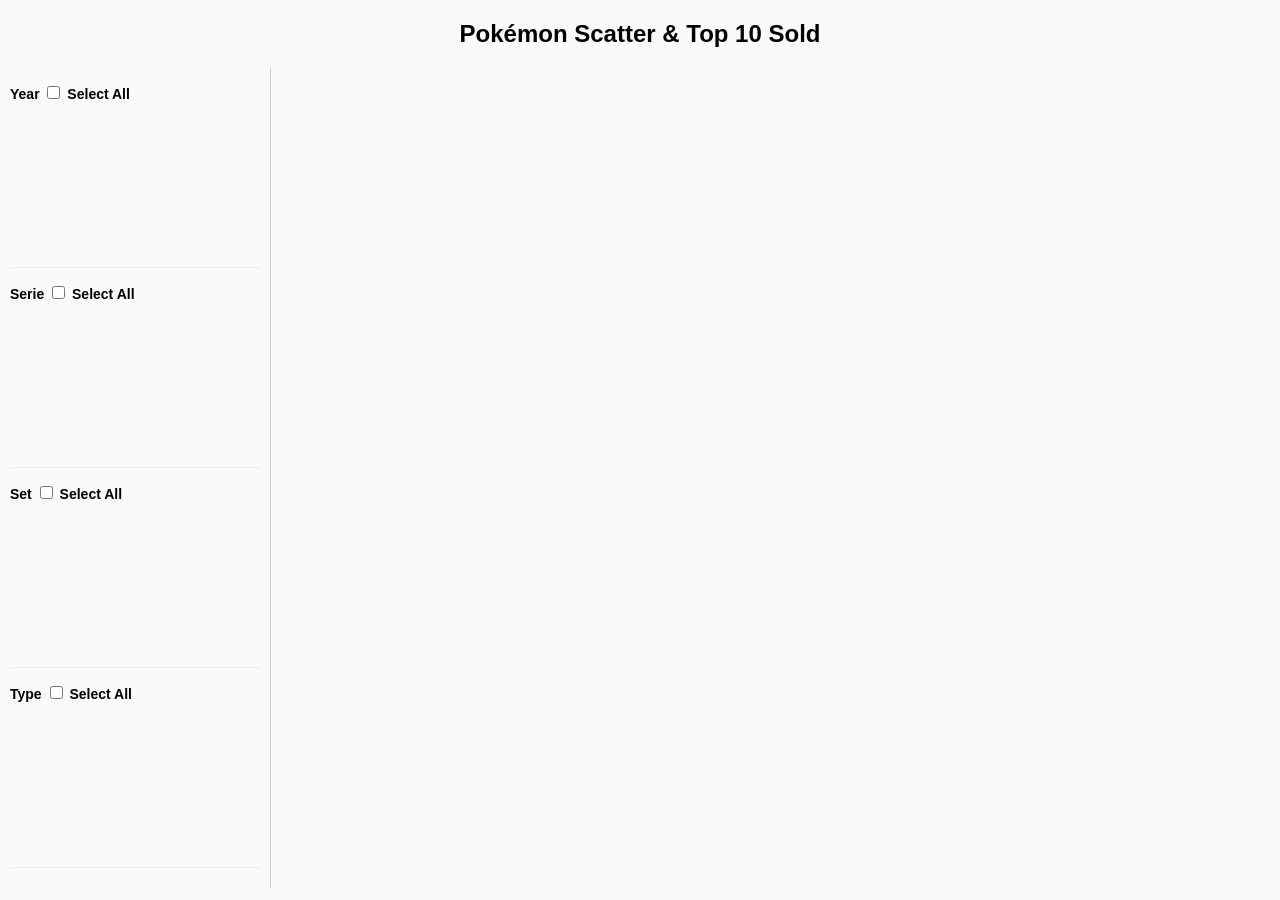
<file: Test_code/index.html>
<!DOCTYPE html>
<html lang="en">
<head>
  <meta charset="UTF-8">
  <title>Pokémon Scatter & Top 10 Sold</title>
  <link rel="stylesheet" href="style.css">
  <script src="https://d3js.org/d3.v7.min.js"></script>
</head>
<body>
  <h2>Pokémon Scatter & Top 10 Sold</h2>

  <div class="main-container">
    <div class="filters">
      <div class="filter-group">
        <h4>Year <input type="checkbox" class="select-all" data-target="year-filters"> Select All</h4>
        <div id="year-filters"></div>
      </div>
      <div class="filter-group">
        <h4>Serie <input type="checkbox" class="select-all" data-target="serie-filters"> Select All</h4>
        <div id="serie-filters"></div>
      </div>
      <div class="filter-group">
        <h4>Set <input type="checkbox" class="select-all" data-target="set-filters"> Select All</h4>
        <div id="set-filters"></div>
      </div>
      <div class="filter-group">
        <h4>Type <input type="checkbox" class="select-all" data-target="type-filters"> Select All</h4>
        <div id="type-filters"></div>
      </div>
    </div>

    <div class="charts">
      <div class="ScatterPlot"></div>
      <div class="BarChart"></div>
    </div>
  </div>

  <script src="Idioms/type_colors.js"></script>
  <script src="Idioms/barchart.js"></script>
  <script src="Idioms/scatterplot.js"></script>
  <script src="script.js"></script>
</body>
</html>
</file>
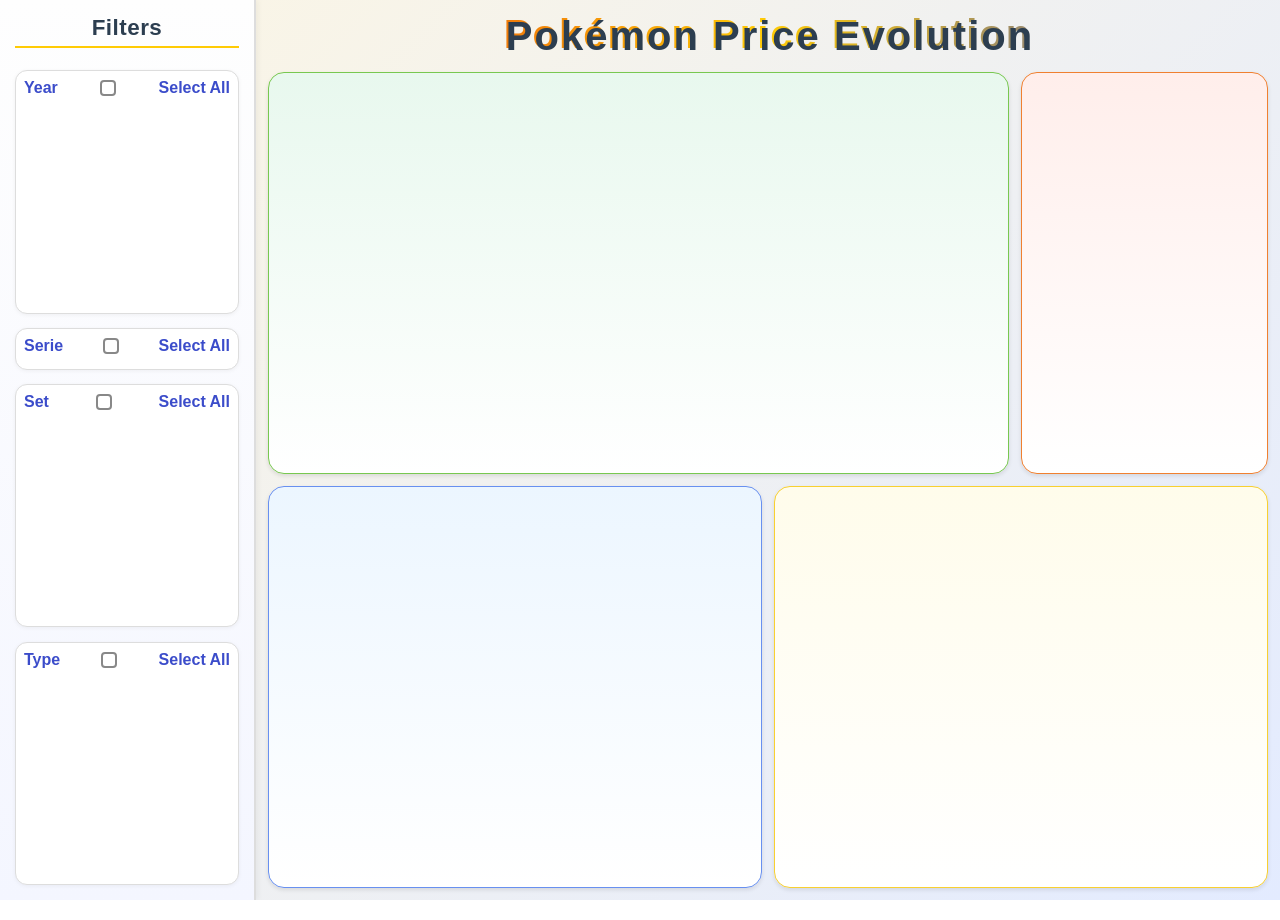
<file: Checkpoint 3/CPIII_code/index.html>
<!DOCTYPE html>
<html lang="en">
<head>
  <meta charset="UTF-8">
  <meta name="viewport" content="width=device-width, initial-scale=1, viewport-fit=cover">
  <title>Pokémon Scatter & Top 10 Sold</title>
  <link rel="icon" type="image/ico" href="images/Pokeball.png">
  <link rel="stylesheet" href="style.css">
  <script src="https://d3js.org/d3.v7.min.js"></script>
</head>
<body>

  <div class="main-container">
    <!-- Filters on the left -->
    <div class="filters">
      <h3 class="filters-header">Filters</h3>

      <div class="filter-group tall-filters">
        <h4>Year <input type="checkbox" class="select-all" data-target="year-filters"> Select All</h4>
        <div id="year-filters"></div>
      </div>

      <div class="filter-group">
        <h4>Serie <input type="checkbox" class="select-all" data-target="serie-filters"> Select All</h4>
        <div id="serie-filters"></div>
      </div>

      <div class="filter-group tall-filters">
        <h4>Set <input type="checkbox" class="select-all" data-target="set-filters"> Select All</h4>
        <div id="set-filters"></div>
      </div>

      <div class="filter-group tall-filters">
        <h4>Type <input type="checkbox" class="select-all" data-target="type-filters"> Select All</h4>
        <div id="type-filters"></div>
      </div>
    </div>

    <!-- Charts on the right -->
    <div class="charts-section">
      <h2 class="title">Pokémon Price Evolution</h2>

      <div class="charts">
        <!-- Top row -->
        <div class="top-row">
          <div class="ScatterPlot"></div>
          <div class="BarChart"></div>
        </div>

        <!-- Bottom row -->
        <div class="bottom-row">
          <div class="LineChart-container">
            <div class="LineChart"></div>
          </div>
          <div class="BoxPlot"></div>
        </div>
      </div>
    </div>
  </div>

  <!-- Tooltip -->
  <div id="tooltip"></div>

  <script src="Idioms/type_colors.js"></script>
  <script src="Idioms/barchart.js"></script>
  <script src="Idioms/scatterplot.js"></script>
  <script src="Idioms/LineChart.js"></script>
  <script src="Idioms/boxplot.js"></script>
  <script src="script.js"></script>
</body>
</html>
</file>
<file: Test_code/style.css>
body {
  font-family: sans-serif;
  background: #fafafa;
  margin: 0;
}

h2 {
  text-align: center;
  margin: 20px 0;
}

.main-container {
  display: flex;
  height: calc(100vh - 80px);
}

.filters {
  width: 250px;
  display: flex;
  flex-direction: column;
  padding: 10px;
  overflow-y: auto;
  border-right: 1px solid #ccc;
}

.filter-group {
  flex: 1;
  overflow-y: auto;
  margin-bottom: 10px;
  max-height: 25%;
  border-bottom: 1px solid #eee;
  padding-bottom: 5px;
}

.filter-group h4 {
  margin: 5px 0;
  font-size: 14px;
}

.charts {
  flex: 1;
  display: flex;
  justify-content: space-between;
  padding: 10px;
}

.BarChart, .ScatterPlot {
  flex: 1;
  margin: 0 10px;
}

.bar {
  transition: fill 0.2s;
}

.bar.highlight {
  stroke: black;
  stroke-width: 2px;
}

circle {
  opacity: 0.7;
  cursor: pointer;
  transition: stroke 0.2s, opacity 0.2s;
}

circle.highlight {
  stroke: black;
  stroke-width: 2px;
  opacity: 1;
}
</file>
<file: Checkpoint 3/CPIII_code/style.css>
/* --- Root variable for unified chart fonts and titles --- */
:root {
  --chart-font-size: 1rem;      /* Base font for axes and labels */
  --chart-title-size: 1.5rem;   /* Chart titles font-size */
}

/* --- General Reset --- */
html, body {
  height: 100%;
  margin: 0;
  overflow: hidden;
  font-size: 16px;
}

* {
  box-sizing: border-box;
  margin: 0;
  padding: 0;
  font-family: Arial, sans-serif;
}

/* --- Main container --- */
.main-container {
  display: flex;
  height: 100vh;
  overflow: hidden;
  background: linear-gradient(135deg, #fcf6e4, #e3ebff);
}

/* --- Filters panel --- */
.filters {
  width: 16.5rem;
  min-width: 11.25rem;
  max-width: 20%;
  height: 100%;
  display: flex;
  flex-direction: column;
  padding: 0.9375rem;
  background: linear-gradient(180deg, #fefefe, #f4f6ff);
  border-right: 0.125rem solid #ddd;
  box-shadow: 0.125rem 0 0.375rem rgba(0,0,0,0.05);
  gap: 0.9rem;
  overflow-y: auto;
}

.filters-header {
  font-size: 1.4rem;
  font-weight: bold;
  text-align: center;
  color: #2c3e50;
  letter-spacing: 0.031rem;
  margin-bottom: 0.5rem;
  border-bottom: 0.125rem solid #ffcb05;
  padding-bottom: 0.3125rem;
}

.filter-group {
  background: #fff;
  border: 0.0625rem solid #ddd;
  border-radius: 0.75rem;
  padding: 0.5rem;
  box-shadow: 0 0.0625rem 0.25rem rgba(0,0,0,0.05);
  display: flex;
  flex-direction: column;
  min-height: 0;
}

.tall-filters {
  flex: 1;
  display: flex;
  flex-direction: column;
}

.tall-filters > div {
  flex: 1;
  overflow-y: auto;
  padding-right: 0.25rem;
}

.filter-group h4 {
  font-size: 1rem;
  font-weight: bold;
  color: #3b4cca;
  margin-bottom: 0.375rem;
  display: flex;
  justify-content: space-between;
  align-items: center;
}

.filter-group label {
  display: flex;
  align-items: center;
  gap: 0.375rem;
  margin: 0.1875rem 0;
  font-size: 0.875rem;
  cursor: pointer;
  transition: color 0.2s;
}

.filter-group label:hover {
  color: #e3350d;
}

.filter-group input[type="checkbox"] {
  appearance: none;
  width: 1rem;
  height: 1rem;
  border: 0.125rem solid #888;
  border-radius: 0.25rem;
  position: relative;
  cursor: pointer;
  transition: all 0.2s ease;
}

.filter-group input[type="checkbox"]:checked {
  background-color: #3b4cca;
  border-color: #3b4cca;
}

.filter-group input[type="checkbox"]:checked::after {
  content: '✔';
  color: #fff;
  font-size: 0.75rem;
  position: absolute;
  left: 0.125rem;
  top: -0.0625rem;
}

.filter-group > div::-webkit-scrollbar {
  width: 0.375rem;
}

.filter-group > div::-webkit-scrollbar-thumb {
  background: #bbb;
  border-radius: 0.25rem;
}

/* --- Charts section --- */
.charts-section {
  flex: 1;
  display: grid;
  grid-template-rows: auto 1fr;
  gap: 0.625rem;
  height: 100%;
  padding: 0.75rem;
}

.title {
  margin-bottom: 0.3125rem;
  font-size: 2.5rem;
  font-weight: bold;
  text-align: center;
  background: linear-gradient(90deg, #e3350d, #ffcb05, #3b4cca);
  -webkit-background-clip: text;
  -webkit-text-fill-color: transparent;
  letter-spacing: 0.05em;
  text-shadow: 0.125rem 0.125rem 0 #2c3e50;
}

/* Charts grid */
.charts {
  display: grid;
  grid-template-rows: 1fr 1fr;
  gap: 0.75rem;
  height: 100%;
  min-height: 0;
}

.top-row {
  display: grid;
  grid-template-columns: 3fr 1fr;
  gap: 0.75rem;
  min-height: 0;
}

.bottom-row {
  display: grid;
  grid-template-columns: 1fr 1fr;
  gap: 0.75rem;
  min-height: 0;
}

/* Chart containers with Pokémon type accents */
.ScatterPlot {
  background: linear-gradient(180deg, #e8f8ee, #ffffff);
  border: 0.1rem solid #78c850;
}

.BarChart {
  background: linear-gradient(180deg, #ffeeeb, #ffffff);
  border: 0.1rem solid #f08030;
}

.BoxPlot {
  background: linear-gradient(180deg, #fffceb, #ffffff);
  border: 0.1rem solid #f8d030;
}

.LineChart-container {
  background: linear-gradient(180deg, #ecf6ff, #ffffff);
  border: 0.1rem solid #6890f0;
}

/* Shared chart styling */
.ScatterPlot,
.BarChart,
.BoxPlot,
.LineChart-container {
  padding: 0.625rem;
  box-shadow: 0 0.125rem 0.25rem rgba(0,0,0,0.1);
  display: flex;
  align-items: center;
  justify-content: center;
  height: 100%;
  min-height: 0;
  border-radius: 1rem;
}

/* --- Chart Titles --- */
.chart-title {
  font-size: var(--chart-title-size);
  font-weight: bold;
  fill: #2c3e50;
  text-shadow: 1px 1px 1px rgba(0,0,0,0.2);
  pointer-events: none;
}

/* --- ScatterPlot --- */
.scatter-point {
  r: 0.375rem;
  cursor: pointer;
}

.axis line,
.axis path {
  stroke-width: 0.0625rem;
}

.axis text {
  font-size: calc(var(--chart-font-size) - 0.2rem);
}

.axis-title {
  font-size: calc(var(--chart-font-size) + 0.125rem);
  font-weight: bold;
}


/* --- Tooltip styling (Pokémon-themed) --- */
#tooltip {
  position: absolute;
  pointer-events: none;
  background: #fff;
  border: 0.125rem solid #3b4cca;
  border-radius: 0.75rem;
  box-shadow: 0 0.25rem 0.5rem rgba(0,0,0,0.25);
  padding: 0.5rem 0.75rem;
  opacity: 0;
  transition: opacity 0.2s ease;
  font-size: var(--chart-font-size);
  color: #2c3e50;
  line-height: 1.2;
  z-index: 1000;
}

#tooltip .type-icon {
  width: 1.2em;
  height: 1.2em;
  margin-left: 0.3em;
  vertical-align: middle;
  image-rendering: crisp-edges;
}

#tooltip .tooltip-header {
  font-weight: bold;
  margin-bottom: 0.25rem;
  font-size: 1.5rem;
  text-shadow: 0.3px 0.3px 0 #000;
}
</file>
